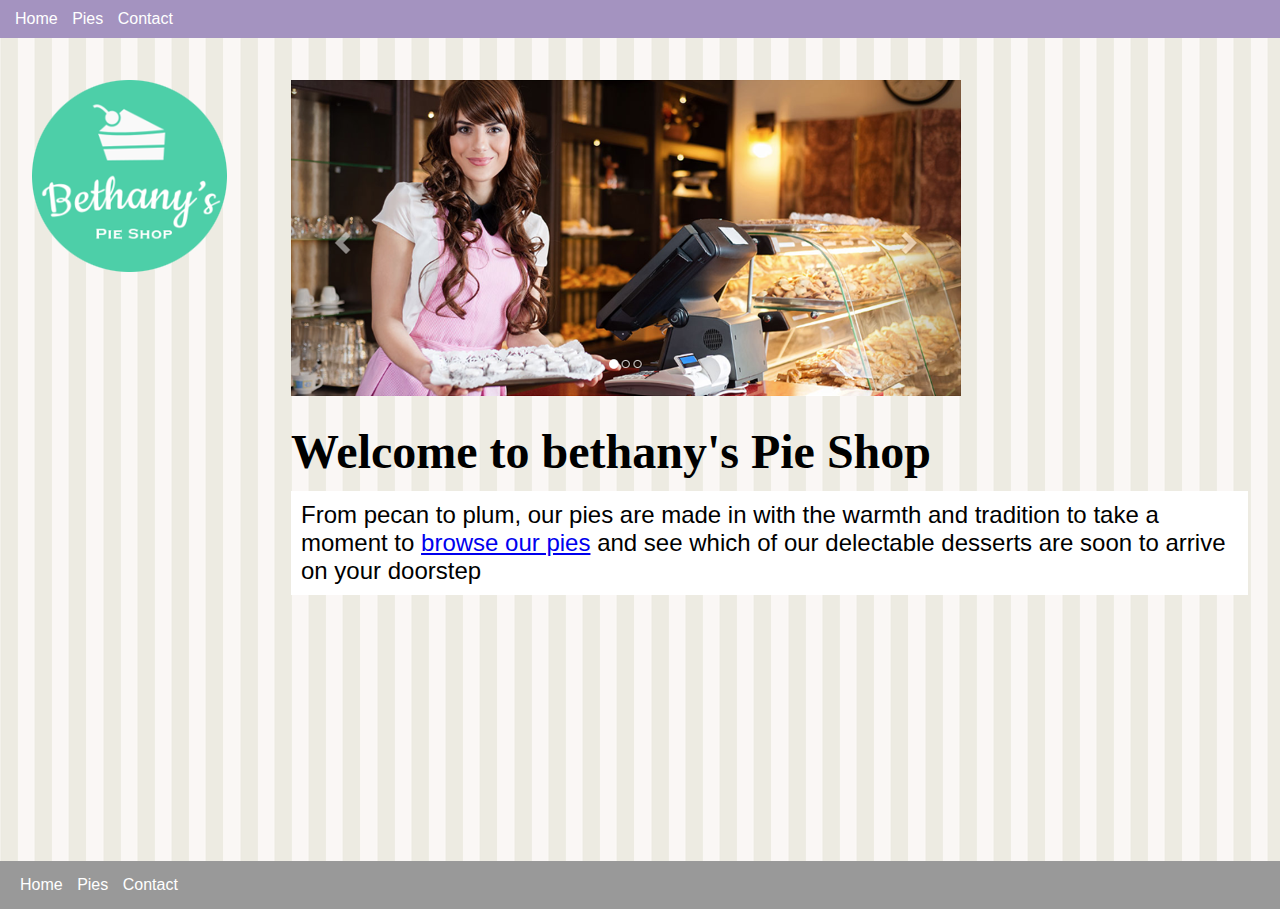
<file: index.html>
<!DOCTYPE html>
<html lang="en">
<head>
    <meta charset="UTF-8">
    <meta http-equiv="X-UA-Compatible" content="IE=edge">
    <meta name="viewport" content="width=device-width, initial-scale=1.0">
    <link rel ="stylesheet" href ="site.css" type="text/css" />
    <title>Bethany's Pie Shop</title>
    <style> 
    h1{ 
         font-size: 3em;
         margin-top: .5em;
         font-family:BlinkMacSystem;
    }
    .banner{
        max-width:100%;
    }
    .sub-title{
        background-color: #fff;
        font-size: 1.5em;
        padding: 10px;
    }
    </style>
</head>
<body>
    <header>
        <nav>
            <ul>
                <li><a href="/">Home</a></li>
                <li><a href="pies.html">Pies</a></li>
                <li><a href="contact.html">Contact</a></li>
            </ul>
        </nav>
    </header>
    <main>
        <aside> <img src="images/logo.png" alt="bethany pie chart"/></aside>
    <article> 
        <img src="images/banner.png" class="banner" alt="Bethany's Pie Shop"/>
        <h1> Welcome to bethany's Pie Shop</h1>
        <p class= "sub-title"</p>
        From pecan to plum, our pies are made in with the warmth and tradition to take a moment to
    <a href="pies.html"> browse our pies</a>
    and see which of our delectable desserts are soon to arrive on your doorstep
    </article>
    </main>
    <footer>
        <nav>
            <ul>
                <li><a href="/">Home</a></li>
                <li><a href="pies.html">Pies</a></li>
                <li><a href="contact.html">Contact</a></li>
            </ul>
        </nav>
    </footer>
</body>
</html>
</file>
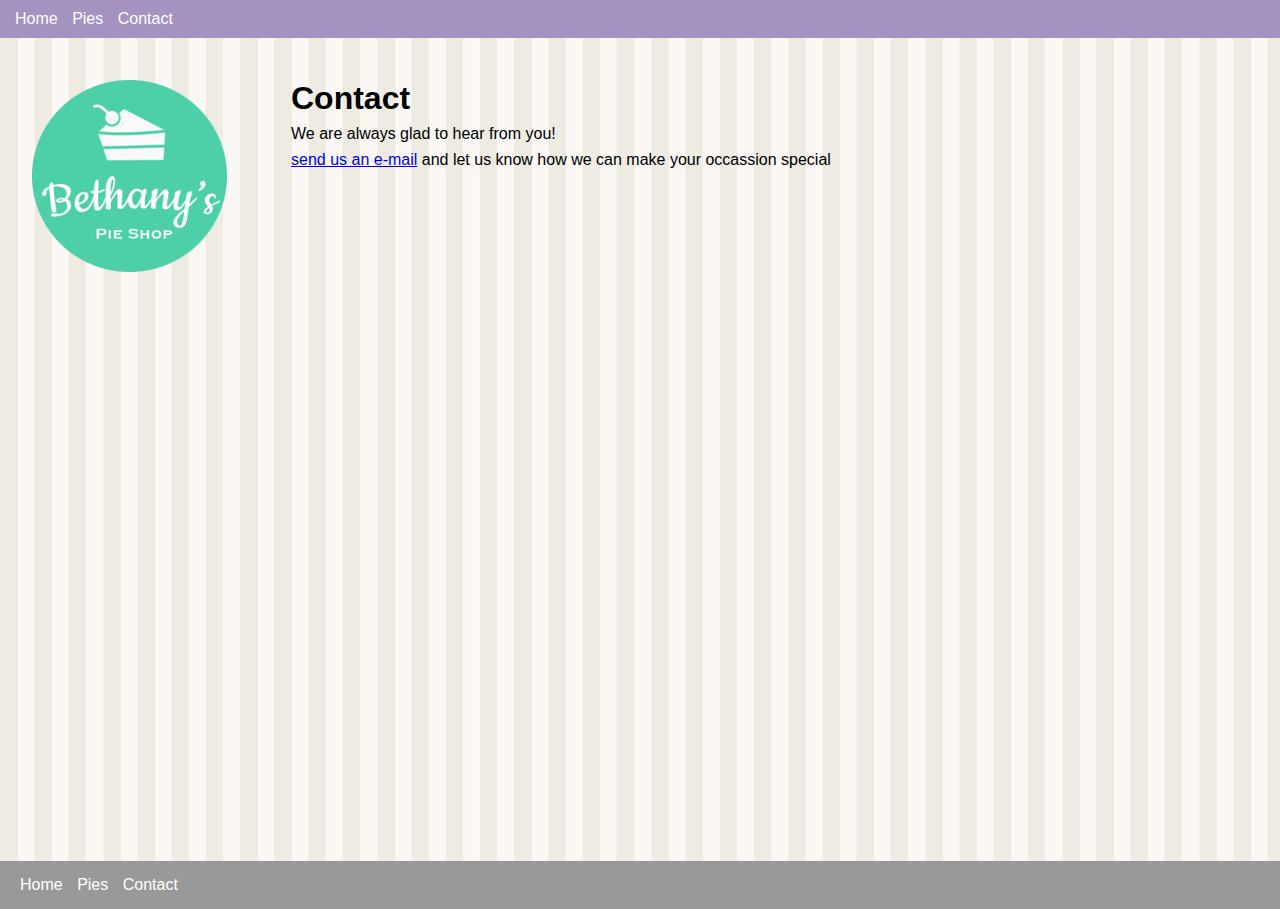
<file: contact.html>
<!DOCTYPE html>
<html lang="en">
<head>
    <meta charset="UTF-8">
    <meta http-equiv="X-UA-Compatible" content="IE=edge">
    <meta name="viewport" content="width=device-width, initial-scale=1.0">
    <link rel ="stylesheet" href ="site.css" type="text/css" />
    <title>Contact Us | Bethany's Pie Shop</title>
    </head>
<body>
    <header>
        <nav>
            <ul>
                <li><a href="/">Home</a></li>
                <li><a href="pies.html">Pies</a></li>
                <li><a href="contact.html">Contact</a></li>
            </ul>
        </nav>
    </header>
    <main>
        <aside> <img src="images/logo.png" alt="bethany pie chart"/></aside>
    <article> 
        <h1>Contact</h1>
        <p> We are always glad to hear from you!</p>
        <p>
            <a href="mailto:brianwanjalabarasa@gmail.com?subject=Interested%20in%20pies">send us an e-mail</a>
            and let us know how we can make your occassion special
        </p>
    </article>
    </main>
    <footer>
        <nav>
            <ul>
                <li><a href="/">Home</a></li>
                <li><a href="pies.html">Pies</a></li>
                <li><a href="contact.html">Contact</a></li>
            </ul>
        </nav>
    </footer>
</body>
</html>
</file>
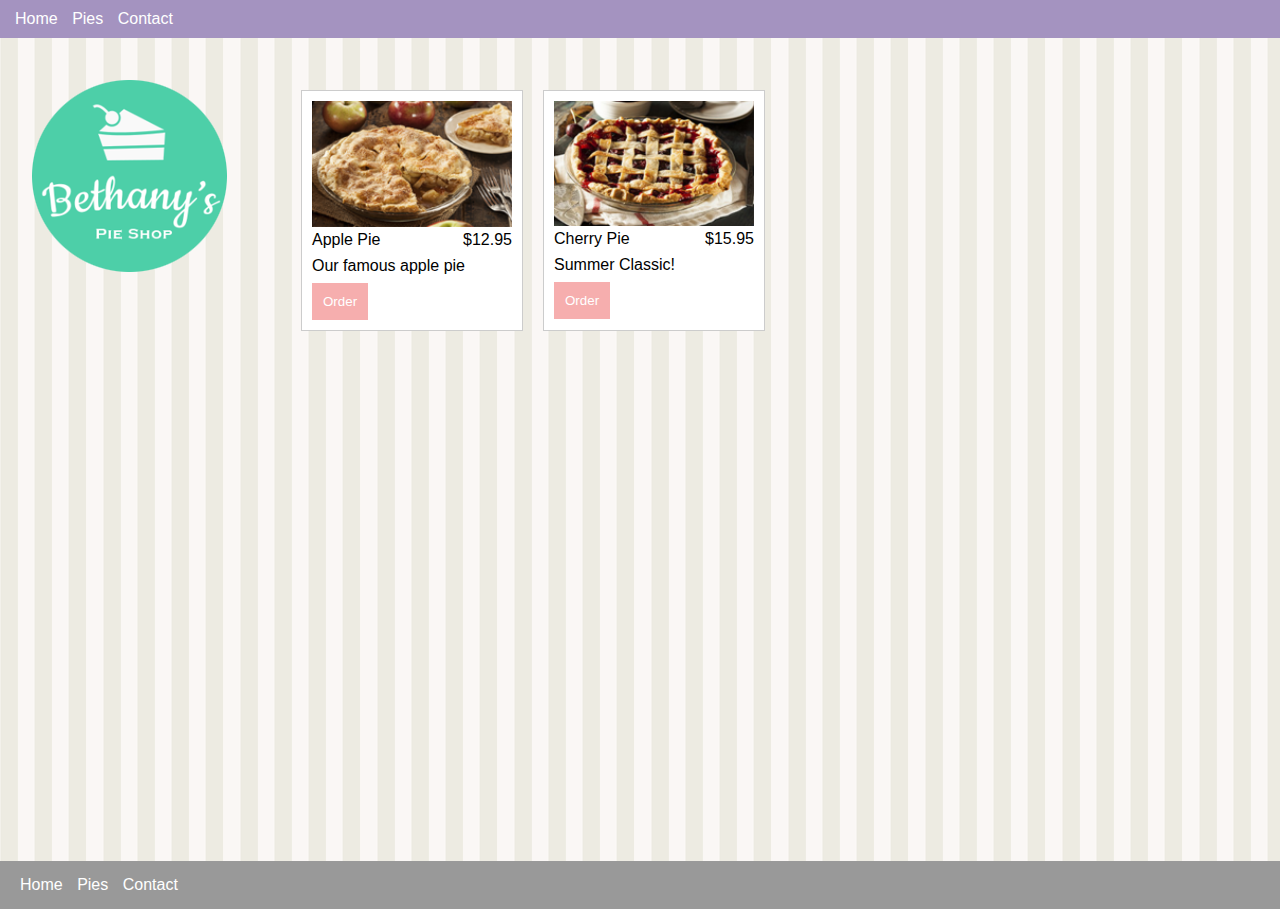
<file: pies.html>
<!DOCTYPE html>
<html lang="en">
<head>
    <meta charset="UTF-8">
    <meta http-equiv="X-UA-Compatible" content="IE=edge">
    <meta name="viewport" content="width=device-width, initial-scale=1.0">
    <link rel ="stylesheet" href ="site.css" type="text/css" />
    <title>Pies | Bethany's Pie Shop</title>
  
</head>
<body>
    <header>
        <nav>
            <ul>
                <li><a href="/">Home</a></li>
                <li><a href="pies.html">Pies</a></li>
                <li><a href="contact.html">Contact</a></li>
            </ul>
        </nav>
    </header>
    <main>
        <aside> <img src="images/logo.png" alt="bethany pie chart"/></aside>
    <article> 
       <section class="columns-desktop">
           <div class="pie">
               <img src ="images/apple-pie.png" alt="apple pie"/>
           <div class="columns">
               <div class="title">Apple Pie</div>
               <div class="price"> $12.95</div>
        </div>
        <p class="desc">Our famous apple pie</p>
        <button data-order="apple-pie">Order</button>
        </div>

        <div class="pie">
            <img src ="images/cherry-pie.png" alt="cherry pie"/>
        <div class="columns">
            <div class="title">Cherry Pie</div>
            <div class="price"> $15.95</div>
     </div>
     <p class="desc">Summer Classic!</p>
     <button data-order="apple-pie">Order</button>
     </div>

       
    </article>
    </main>
    <footer>
        <nav>
            <ul>
                <li><a href="/">Home</a></li>
                <li><a href="pies.html">Pies</a></li>
                <li><a href="contact.html">Contact</a></li>
            </ul>
        </nav>
    </footer>
</body>
</html>
</file>
<file: site.css>
* {
    margin: 0;
}

html, body {
    height: 100%;
}
body{
    font-family: Arial, Helvetica, sans-serif;
    background-color: #999;
}
p{ 
    margin: 0.5em 0 0.5em 0;
}
header{
    display: block;
    position: fixed;
    top: 0;
    left: 0;
    width: 100%;
    background-color: #a493c0;
    padding: 10px;
}
nav a:visited,
nav a:link {
    color:#fff;
    text-decoration: none;

}
nav> ul{
    display:inline;
    padding: 0;
}
nav > ul> li{
    display: inline-block;
    list-style: none;
    margin: 0 5px 0 5px;
    
    }
    main{
        display:block;
        background-image: url("images/background.png");
        padding-top: 3em;
        padding-bottom: 3em;
        min-height: 85%;

    }
    footer{
        padding: 15px;

    }
    aside, 
    article{
        padding: 2em;

    }
    aside {
        text-align: center;
    }
    article{
        width: 75%;
    }
    .columns{
        display:flex
    }



    @media only screen and (min-width: 768px){
        main{
            display: flex;
        }
        aside{
            margin: left;
        }
        .columns-desktop{
            display: flex;
        }
    }


/* PIES*/
.pie{
    width:200px;
    padding: 10px;
    margin: 10px;
    background-color: #fff;
    border: solid 1px #ccc;
    }
.pie img{
    width: 100%;
    }
.pie .title{
    width: 100%;
    }
.pie .columns{
    width: 100%;
}
.pie .price{
    text-align: right;
}

.pie .columns div {
    width: 50%;
}
.pie button {
    background-color: #f6aeae;
    padding: 10px;
    border: solid 1px #f6aeae;
    color: #fff;
}
</file>
